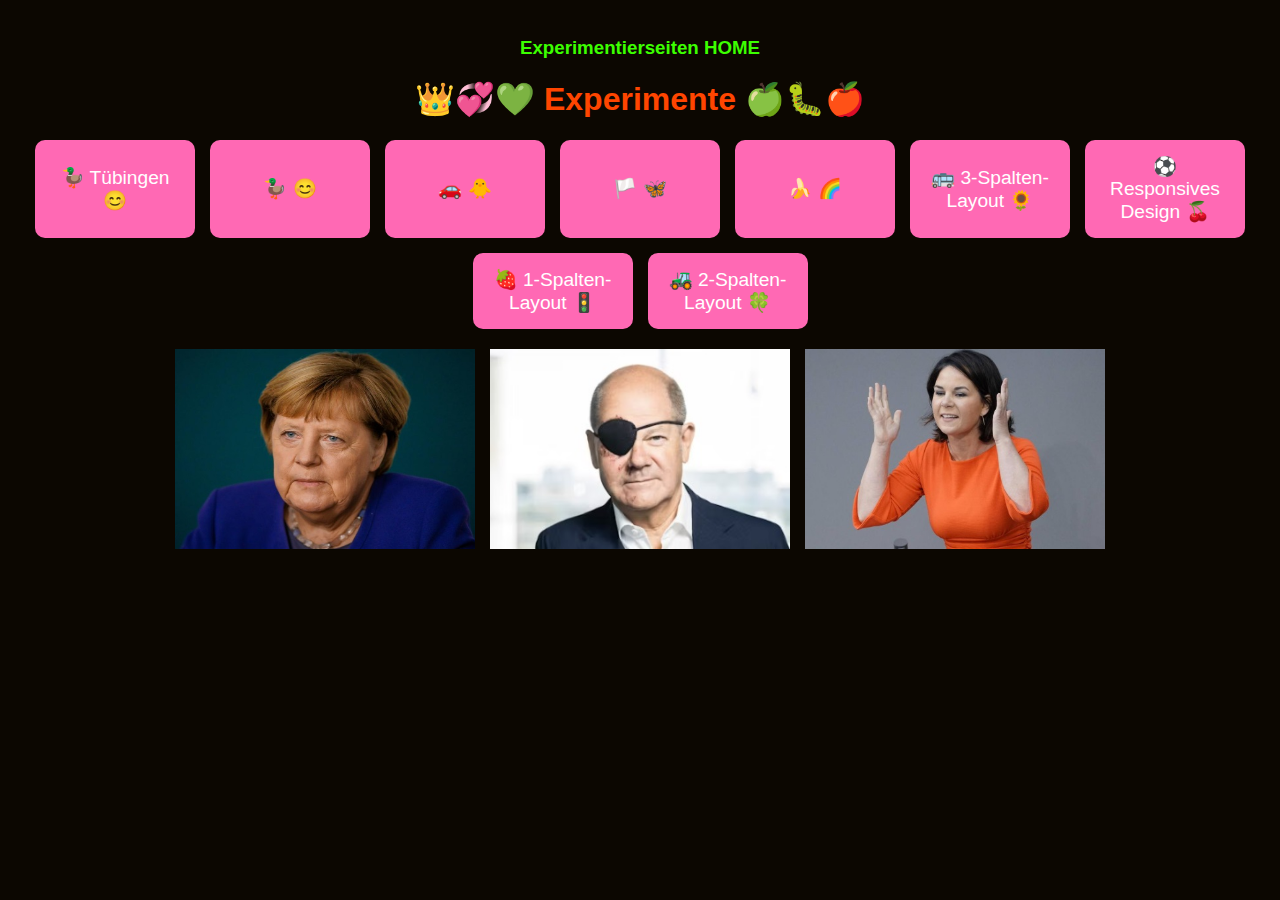
<file: index.html>
<!DOCTYPE html>
<html lang="de">
<head>
    <meta charset="UTF-8">
    <meta name="viewport" content="width=device-width, initial-scale=1.0">
    <title>Experimente mit html-Seminar.de</title>
    <style>
        body {
            text-align: center;
            background-color: #0c0701;
            font-family: Arial, sans-serif;
            padding: 10px;
        }
        h1 {
            color: #ff4500;
            font-size: 2em;
        }
        h3 {
            color: #3cff00;
        }

        .button-container {
            display: flex;
            flex-wrap: wrap;
            justify-content: center;
            gap: 15px;
            margin-top: 20px;
        }
        .button {
            background-color: #ff69b4;
            border: none;
            color: white;
            padding: 15px 20px;
            text-align: center;
            text-decoration: none;
            display: inline-block;
            font-size: 1.2em;
            border-radius: 10px;
            cursor: pointer;
            transition: transform 0.2s, background-color 0.3s;
            width: 100%;
            max-width: 160px;
        }
        .button:hover {
            background-color: #db3c8f;
            transform: scale(1.1);
        }
        .image-container {
            display: flex;
            flex-wrap: wrap;
            justify-content: center;
            gap: 15px;
            margin: 20px 0;
        }
        .image-placeholder {
            width: 100%;
            max-width: 300px;
            height: 200px;
            background-color: #f0f0f0;
            display: flex;
            align-items: center;
            justify-content: center;
            font-size: 1.5em;
            color: #999;
            border-radius: 10px;
        }
    </style>
</head>
<body>
	<h3>Experimentierseiten HOME</h3>

    <h1>👑💞💚  Experimente  🍏🐛🍎</h1>
    <div class="button-container">
        <button class="button" onclick="window.location.href='u09.html'">🦆 Tübingen 😊</button>
        <button class="button" onclick="window.location.href='u02.html'">🦆  😊</button>
        <button class="button" onclick="window.location.href='u03.html'">🚗  🐥</button>
        <button class="button" onclick="window.location.href='u04.html'">🏳️  🦋</button>
        <button class="button" onclick="window.location.href='u05.html'">🍌  🌈</button>
        <button class="button" onclick="window.location.href='u06.html'">🚌 3-Spalten-Layout 🌻</button>
        <button class="button" onclick="window.location.href='u07.html'">⚽ Responsives Design 🍒</button>
        <button class="button" onclick="window.location.href='u08.html'">🍓 1-Spalten-Layout 🚦</button>
        <button class="button" onclick="window.location.href='u09.html'">🚜 2-Spalten-Layout 🍀</button>
    </div>
    <div class="image-container">
        <div class="image-placeholder"><img src="Bild1.jpg" alt="" width="300" height="200"></div>
        <div class="image-placeholder"><img src="Bild2.jpg" alt="" width="300" height="200"></div>
        <div class="image-placeholder"><img src="Bild3.jpg" alt="" width="300" height="200"></div>
    </div>
</body>
</html>
</file>
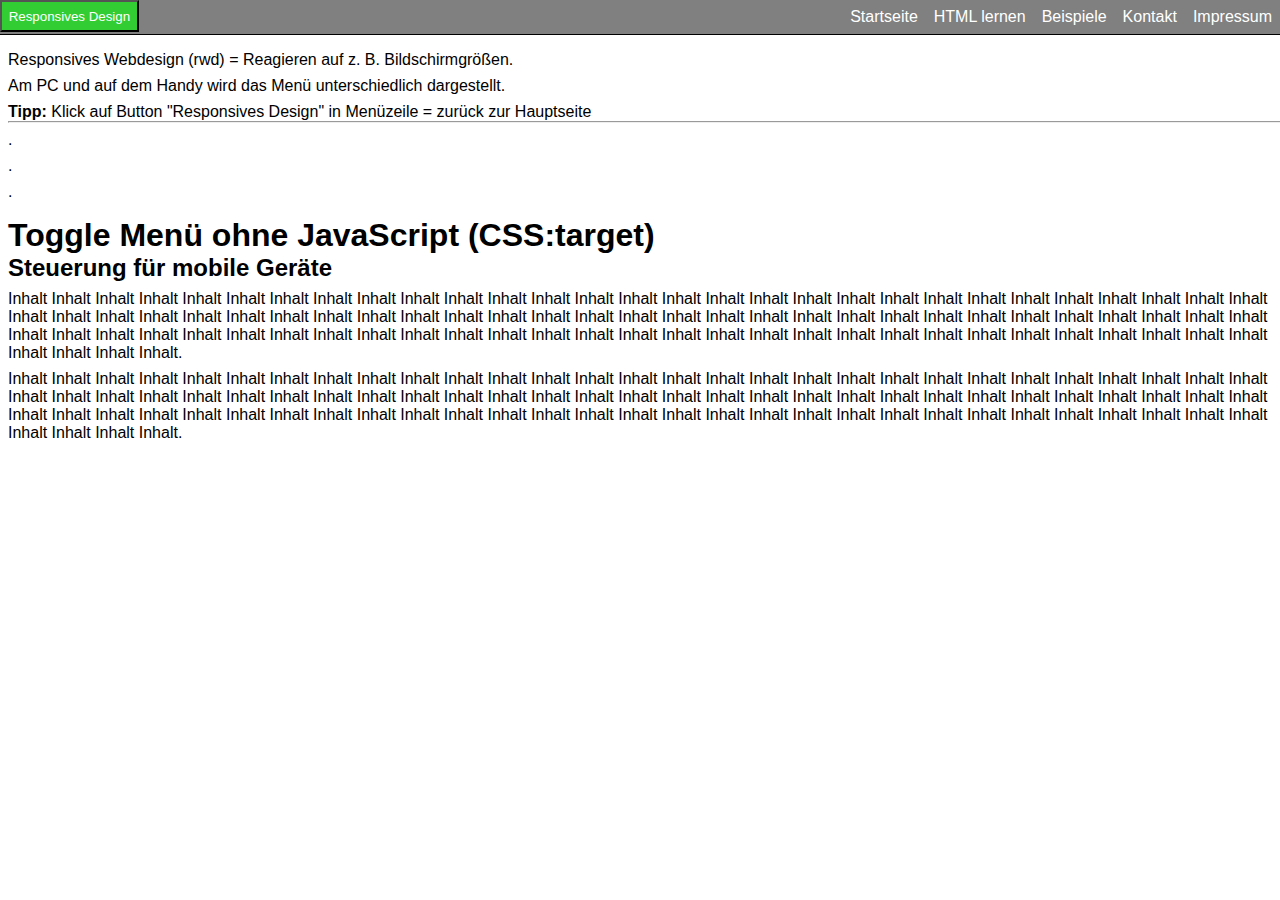
<file: u07.html>
<!DOCTYPE html>
<html>
<head>
  <meta charset="UTF-8">
  <meta name="viewport" content="width=device-width, initial-scale=1">
  <title>Toggle Menü ohne JavaScript (CSS:target)</title>
<style>
* {
    margin: 0;
    padding: 0;
    font-family: Arial, sans-serif;
}
header {
    background-color: yellow;
    background-color: gray;
    width: 100%;
    float: left;
    border-bottom: 1px solid black;
}
#bereichlogo {
    color: white;
    background-color: limegreen;    
    display: block;
    padding: 0.5em;
    text-decoration: none;
    float: left;    
}
#bereichlogo {
    width: auto;
}
#steuerung li {
    list-style: none;
    float: left;
}
#steuerung a {
    display: block;
    height: 100%;
    width: 100%;
    padding: 0.5em;
    text-decoration: none;
    color: white;
    background-color: gray;
}    
.menue-button {
    display: none;
}    
#steuerung {
    float: right;
}
#steuerung a:hover {
    color: black;
    background: orange;
}	
/* CSS erweitern um MENÜ-Button und entsprechende Steuerung */
/*	Menü-Button oben rechts einblenden bei kleiner als 600px */
@media only screen and (max-width:600px) {
	.menue-button {
		display: block;
	}
	.menue-button {
		background-color: darkblue;
		display: block;
		position: absolute;
		right: 0;
		top: 0;
		padding: 0.5em;
		color: white;
		cursor: pointer;
		text-decoration: none;
	}	
	#bereichlogo {
		width: 100%;
	}
	#steuerung {
		float: left;
		width: 100%;
		display: none;
	}	
	#steuerung li {
		width: 100%;
		border-bottom: 2px solid silver;
	}	
	.menue-button:hover {
		color: black;
		background: orange;
	}
}
/* die Magie, um die Steuerung einzublenden (auch auf mobile Devices) */
#nav-menue:target #steuerung {
    display: block;
}
/* ausblenden des Menü-Buttons zum öffnen - somit wird der zum Schließen sichtbar */
#nav-menue:target .menue-button-beschr-open {
    display: none ; 
}    
/* Allgemein Anweisungen */
section {
    padding: 0.5em;
    float: left;
    width: 100%;
}
h1, p {
    margin: 0.5em 0 0 0;
}	

</style>	
</head>
<body>
<header id="nav-menue">
    <button id="bereichlogo" class="titel-button" onclick="window.location.href='index.html'">Responsives Design</button> 
<!--
    <a href="#" id="bereichlogo">HTML-Seminar.de</a>
-->
    <nav id="steuerung" role="navigation">
    	<ul>
           <li><a href="#">Startseite</a></li>
           <li><a href="#">HTML lernen</a></li>
           <li><a href="#">Beispiele</a></li>
           <li><a href="#">Kontakt</a></li>
           <li><a href="#">Impressum</a></li>
        </ul>
    </nav>
    <a class="menue-button menue-button-beschr-close"
       href="#nav-menue-zu">MENÜ zu</a>
    <a class="menue-button menue-button-beschr-open" 
       href="#nav-menue">MENÜ auf</a>
</header>
<section>
    <p>Responsives Webdesign (rwd) = Reagieren auf z. B. Bildschirmgrößen.</p>
    <P>Am PC und auf dem Handy wird das Menü unterschiedlich dargestellt.</P>
    <P><b>Tipp:</b> Klick auf Button "Responsives Design" in Menüzeile = zurück zur Hauptseite</P>
    <hr>
    <p>.</p>
    <p>.</p>
    <p>.</p>
  <h1>Toggle Menü ohne JavaScript (CSS:target)</h1>
  <h2>Steuerung für mobile Geräte</h2>
  <p>Inhalt Inhalt Inhalt Inhalt Inhalt Inhalt Inhalt Inhalt Inhalt 
    Inhalt Inhalt Inhalt Inhalt Inhalt Inhalt Inhalt Inhalt Inhalt 
    Inhalt Inhalt Inhalt Inhalt Inhalt Inhalt Inhalt Inhalt Inhalt 
    Inhalt Inhalt Inhalt Inhalt Inhalt Inhalt Inhalt Inhalt Inhalt 
    Inhalt Inhalt Inhalt Inhalt Inhalt Inhalt Inhalt Inhalt Inhalt 
    Inhalt Inhalt Inhalt Inhalt Inhalt Inhalt Inhalt Inhalt Inhalt 
    Inhalt Inhalt Inhalt Inhalt Inhalt Inhalt Inhalt Inhalt Inhalt 
    Inhalt Inhalt Inhalt Inhalt Inhalt Inhalt Inhalt Inhalt Inhalt 
    Inhalt Inhalt Inhalt Inhalt Inhalt Inhalt Inhalt Inhalt Inhalt 
    Inhalt Inhalt Inhalt Inhalt Inhalt Inhalt Inhalt Inhalt Inhalt 
    Inhalt.</p>
  <p>Inhalt Inhalt Inhalt Inhalt Inhalt Inhalt Inhalt Inhalt Inhalt 
    Inhalt Inhalt Inhalt Inhalt Inhalt Inhalt Inhalt Inhalt Inhalt 
    Inhalt Inhalt Inhalt Inhalt Inhalt Inhalt Inhalt Inhalt Inhalt 
    Inhalt Inhalt Inhalt Inhalt Inhalt Inhalt Inhalt Inhalt Inhalt 
    Inhalt Inhalt Inhalt Inhalt Inhalt Inhalt Inhalt Inhalt Inhalt 
    Inhalt Inhalt Inhalt Inhalt Inhalt Inhalt Inhalt Inhalt Inhalt 
    Inhalt Inhalt Inhalt Inhalt Inhalt Inhalt Inhalt Inhalt Inhalt 
    Inhalt Inhalt Inhalt Inhalt Inhalt Inhalt Inhalt Inhalt Inhalt 
    Inhalt Inhalt Inhalt Inhalt Inhalt Inhalt Inhalt Inhalt Inhalt 
    Inhalt Inhalt Inhalt Inhalt Inhalt Inhalt Inhalt Inhalt Inhalt 
    Inhalt.</p>
</section>	
</body>
</html>
</file>
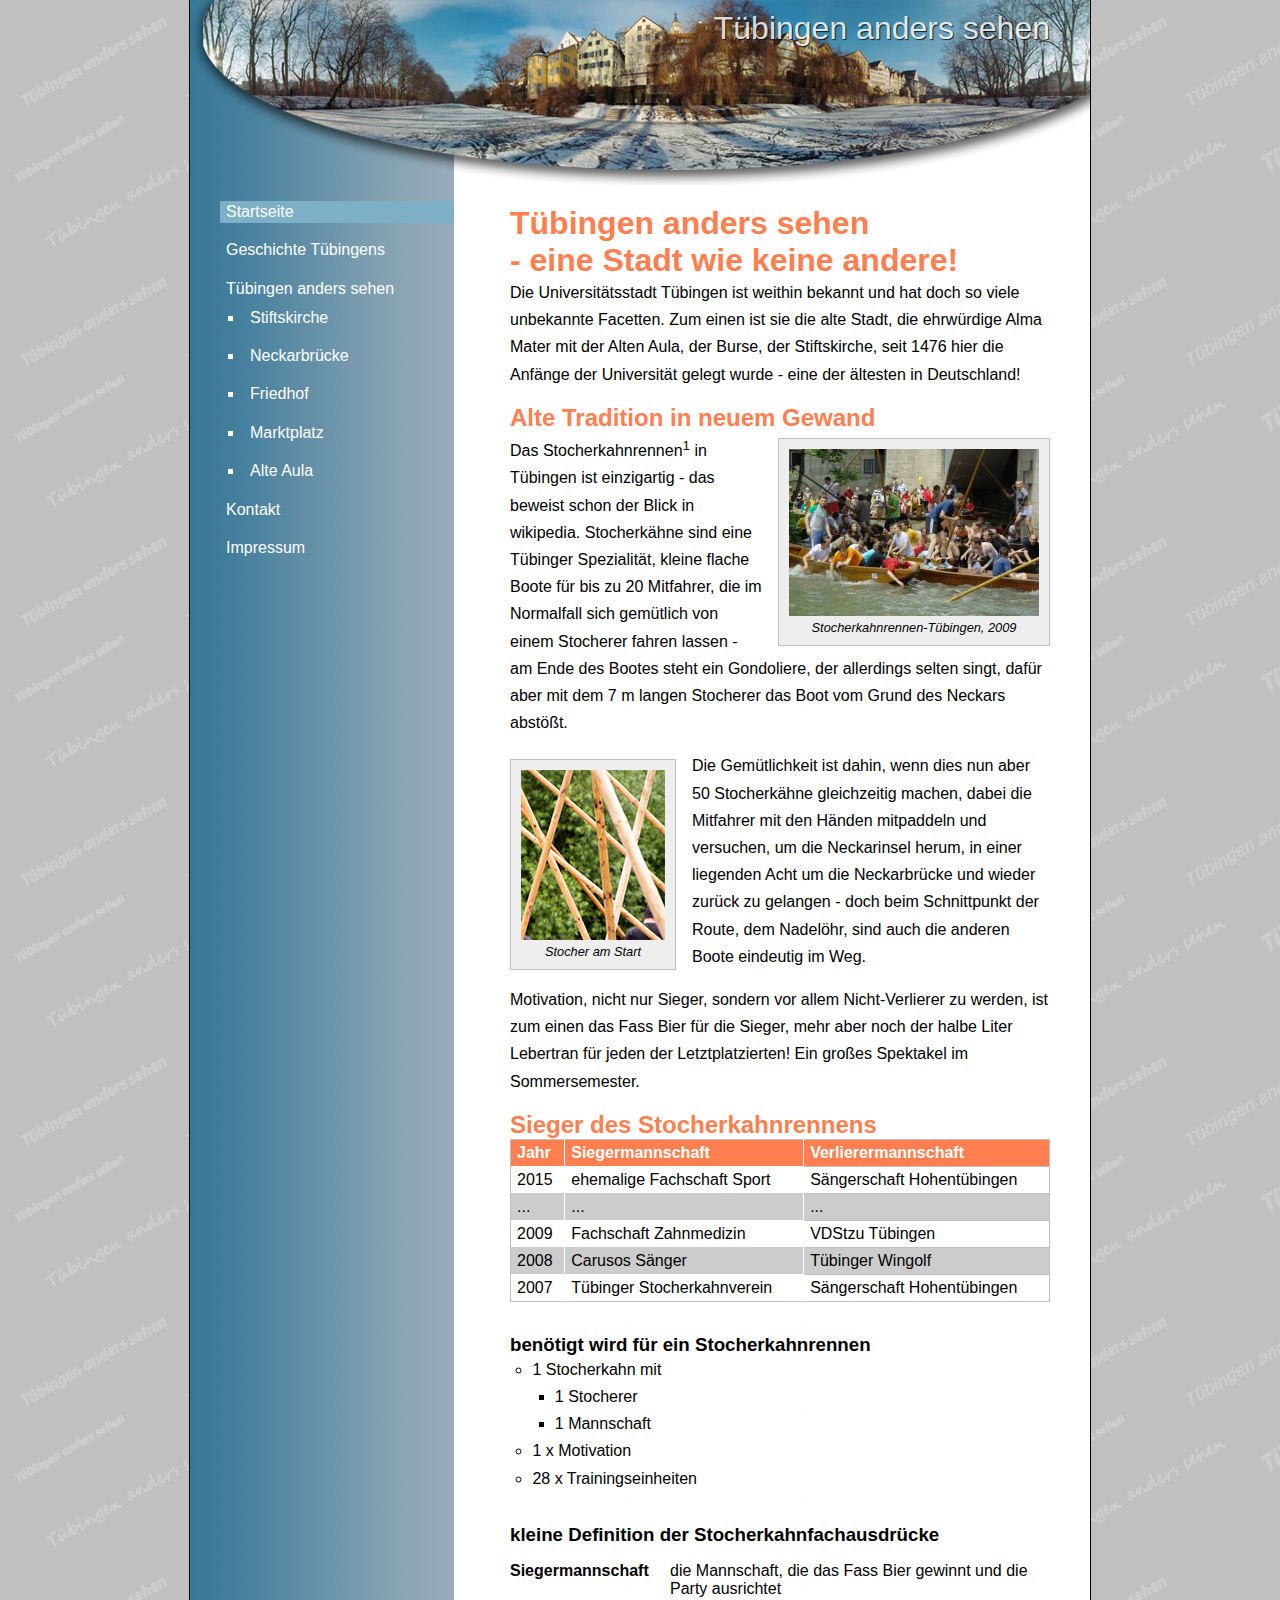
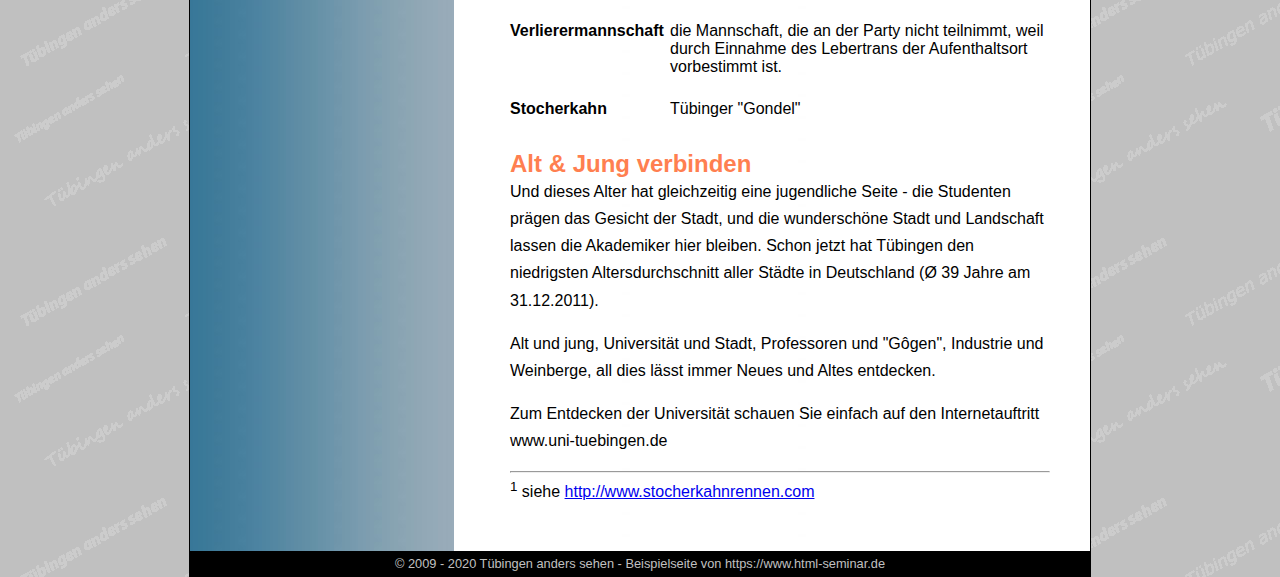
<file: u09.html>
<!DOCTYPE html>
<html lang="de">
    <head>
        <meta charset="utf-8">
        <title>Tübingen anders sehen</title>
        <link href="design09.css" rel="stylesheet">
        <meta name="viewport" content="width=device-width">
    </head>
    <body>
        
    <div id="wrapper">
        
        <header>
            <p>Tübingen anders sehen</p>
        </header>

        <nav>
            <ul>
                <li class="aktiv"><a href="index.html">Startseite</a></li>
                <li><a href="#">Geschichte Tübingens</a></li>
                <li><a href="#">Tübingen anders sehen</a>
                    <ul>
                        <li><a href="#">Stiftskirche</a></li>
                        <li><a href="#">Neckarbrücke</a></li>
                        <li><a href="#">Friedhof</a></li>
                        <li><a href="#">Marktplatz</a></li>
                        <li><a href="#">Alte Aula</a></li>
                    </ul>
                </li>
                <li><a href="#">Kontakt</a></li>
                <li><a href="#">Impressum</a></li>
            </ul>
        </nav>
        
<article>
    
<h1>Tübingen anders sehen<br>
- eine Stadt wie keine andere!</h1>

<p>Die Universitätsstadt Tübingen ist weithin bekannt und hat doch so viele unbekannte Facetten. Zum einen ist sie die alte Stadt, die ehrwürdige Alma Mater mit der Alten Aula, der Burse, der Stiftskirche, seit 1476 hier die Anfänge der Universität gelegt wurde - eine der ältesten in Deutschland!</p>

<h2>Alte Tradition in neuem Gewand</h2>

<figure>
<img src="bilder/tue-stocherkahnrennen.jpg" 
     alt="Stocherkahnrennen-Tübingen, 2009"
     title="Stocherkahnrennen-Tübingen, 2009"
     width="250" height="167">
<figcaption>Stocherkahnrennen-Tübingen, 2009</figcaption>
</figure>

<p>Das Stocherkahnrennen<sup>1</sup> in Tübingen ist einzigartig - das beweist schon der Blick in wikipedia. Stocherkähne sind eine Tübinger Spezialität, kleine flache Boote für bis zu 20 Mitfahrer, die im Normalfall sich gemütlich von einem Stocherer fahren lassen - am Ende des Bootes steht ein Gondoliere, der allerdings selten singt, dafür aber mit dem 7 m langen Stocherer das Boot vom Grund des Neckars abstößt.</p>

<figure class="bildlinks">
<img src="bilder/tue-stocher.jpg" 
     alt="Stocher am Start"
     title="Stocher am Start"
     width="144" height="170">
<figcaption>Stocher am Start</figcaption>
</figure>  
	


  

<p>Die Gemütlichkeit ist dahin, wenn dies nun aber 50 Stocherkähne gleichzeitig machen, dabei die Mitfahrer mit den Händen mitpaddeln und versuchen, um die Neckarinsel herum, in einer liegenden Acht um die Neckarbrücke und wieder zurück zu gelangen - doch beim Schnittpunkt der Route, dem Nadelöhr, sind auch die anderen Boote eindeutig im Weg.</p>

<p>Motivation, nicht nur Sieger, sondern vor allem Nicht-Verlierer zu werden, ist zum einen das Fass Bier für die Sieger, mehr aber noch der halbe Liter Lebertran für jeden der Letztplatzierten! Ein großes Spektakel im Sommersemester.</p>
 
<h2>Sieger des Stocherkahnrennens</h2>

<table>
    <thead>
        <tr>
            <th>Jahr</th>
            <th>Siegermannschaft</th>
            <th>Verlierermannschaft</th>
        </tr>
    </thead>
    <tbody>
        <tr>
            <td>2015</td>
            <td>ehemalige Fachschaft Sport</td>
            <td>Sängerschaft Hohentübingen</td>
        </tr>
        <tr>
            <td>...</td>
            <td>...</td>
            <td>...</td>
        </tr>
        <tr>
            <td>2009</td>
            <td>Fachschaft Zahnmedizin</td>
            <td>VDStzu Tübingen</td>
        </tr>
        <tr>
            <td>2008</td>
            <td>Carusos Sänger</td>
            <td>Tübinger Wingolf</td>
        </tr>
        <tr>
            <td>2007</td>
            <td>Tübinger Stocherkahnverein</td>
            <td>Sängerschaft Hohentübingen</td>
        </tr>
    </tbody>
</table>

<h3>benötigt wird für ein Stocherkahnrennen</h3>

<ul>
    <li>1 Stocherkahn mit
        <ul>
            <li>1 Stocherer</li>
            <li>1 Mannschaft</li>
        </ul>
    </li>
    <li>1 x Motivation</li>
    <li>28 x Trainingseinheiten</li>
</ul>	

	
<h3>kleine Definition der Stocherkahnfachausdrücke</h3>

<dl>
    <dt>Siegermannschaft</dt>
    <dd>die Mannschaft, die das Fass Bier gewinnt und die Party ausrichtet</dd>
	
	<div></div>
    
    <dt>Verlierermannschaft</dt>
    <dd>die Mannschaft, die an der Party nicht teilnimmt, weil durch Einnahme des Lebertrans der Aufenthaltsort vorbestimmt ist.</dd>

	<div></div>
    
    <dt>Stocherkahn</dt>
    <dd>Tübinger "Gondel"</dd>

</dl>

	
<h2>Alt & Jung verbinden</h2>

    <p>Und dieses Alter hat gleichzeitig eine jugendliche Seite - die Studenten prägen das Gesicht der Stadt, und die wunderschöne Stadt und Landschaft lassen die Akademiker hier bleiben. Schon jetzt hat Tübingen den niedrigsten Altersdurchschnitt aller Städte in Deutschland (Ø 39 Jahre am 31.12.2011).</p>

    <p>Alt und jung, Universität und Stadt, Professoren und "Gôgen", Industrie und Weinberge, all dies lässt immer Neues und Altes entdecken.</p>

<p>Zum Entdecken der Universität schauen Sie einfach auf den Internetauftritt www.uni-tuebingen.de</p>

<hr>    
    
<p><sup>1</sup> siehe <a href="http://www.stocherkahnrennen.com/" target="_blank" rel="noreferrer">http://www.stocherkahnrennen.com</a></p>
    </article>
    
    <footer>
© 2009 - 2020 Tübingen anders sehen - Beispielseite von <a href="https://www.html-seminar.de/">https://www.html-seminar.de</a>
    </footer>
    </div>    
    </body>
</html>
</file>
<file: design09.css>
* {
    padding: 0;
    margin: 0;
}

html, body {
    font-family: arial, sans-serif;
    font-size: 100%;
}

body {
    background-color: lightblue;
    background-color: #ccd7da;
    background-color: silver;
    text-align: center;
    background-image: url(bilder/hintergrund.png);
}

#wrapper {
    text-align: left;
    width: 900px;
    margin: 0 auto;
    background-image: url(bilder/hg-steuerung.jpg);
	border-left: black 1px solid;
	border-right: black 1px solid;
}

header {
/*    background-color: deepskyblue;*/
    background-image: url(bilder/tuebingen-kopf-900.png);
    height: 185px;
}

header p {
    color: white;
    text-align: right;
    font-size: 2em;
    padding: 10px 40px 0 0;
	text-shadow: 1px 1px 1px black;
	opacity: 0.8;
}

nav {
/*    background-color: orange;*/
    width: 234px;
    float: left;
    margin-left: 30px;
}

nav ul {
    list-style-type: none;    
	color: white;  /* damit AufzÃ¤hlungszeichen weiÃŸ angezeigt werden */
}

nav li {
	margin-top: 1.0em;
}

nav ul ul {
/*	background-color: limegreen;*/
    list-style-type: square;
    padding-left: 1.5em;
    margin-bottom: 1em;
}

nav ul ul li:first-child {
/*	background-color: green;*/
	/* Gegenarbeiten zu nav li { margin-top: 1.3em; */
	margin-top: 0.4em;   
}


nav a {
/*	background-color: lightblue;*/
    color: white;
    text-decoration: none;
	width: 100%;
	display: inline-block;
	line-height: 1.4em;

	/*  sonst Breite nicht sinnvoll handelbar  */
	box-sizing: border-box;  

	/*  wird erst beim hervorheben der aktiven Zeile benÃ¶tigt  */
	padding-left: 6px;    
	padding-right: 20px;
}

nav li.aktiv a {
	background-color: #7db0c6;
	/*	damit der Pfeil rechts nicht kommt */
	background-image:none;		 
	/*	keine Unterstreichung, dass es nicht nach Link aussieht */
	text-decoration: none;
	/*	Cursor normal, dass es nicht nach Link aussieht */
	cursor: default;             
}

nav a:hover {
    text-decoration: underline;
	background: url(bilder/dreieck2.gif) top right no-repeat;	
}





article {
/*
    background-color: yellowgreen;
    background-color: #eff;
*/
    margin: 20px 40px 30px 320px;
}


article h1,
article h2
{
    color: coral;
}

article p {
    padding-bottom: 1em;
    line-height: 1.7em;
}


figure {
	background-color: #eee;
	display: inline-block;
	padding: 10px;
	border: silver 1px solid;
	float: right;
	margin: 0.4em 0 0.4em 1em;
}

figcaption {
	font-size: 80%;
	text-align: center;
	font-style: italic;
}

.bildlinks {
	float: left;
	margin: 0.4em 1em 0.4em 0;
}


article ul {
    padding-left: 1.4em;
    line-height: 1.7em;
	margin-bottom: 2em;
	list-style-type: circle;
}

article ul ul {
	margin-bottom: 0em;
	list-style-type: square;
}

table {
	width: 100%;
    border: silver 1px solid;
    border-collapse: collapse;
	margin-bottom: 2em;
}

table thead {
    background-color: coral;
    color: white;
}

table th,
table td {
    padding: 4px 6px;
	border-right: white 1px solid;
}

tbody tr:nth-child(even) {background: #ccc}
tbody tr:nth-child(odd) {background: #fff}

th:last-child,
td:last-child { 
	border: silver 1px solid; 
}

tbody tr:hover {
	background-color: hsla(50, 20%, 50%, 0.6);
	cursor: default;
}


dl {
/*	background-color: yellow;*/
	margin-top: 1em;
	margin-bottom: 2em;
}

dt {
/*	background-color: orange;*/
	display: inline-block;
	float: left;
	font-weight: bold;
	max-width: 155px;
/*	color: coral;*/
}

dd {
/*	background-color: lime;*/
	margin-left: 160px;
	margin-bottom: 0.5em;
}

dl div {
/*	background-color: red;*/
	clear: both;
	margin-bottom: 1em;
	border: 0;
}

footer {
    background-color: black;
	text-align: center;
    clear:both;
	line-height: 2em;
	color: silver;
	font-size: 80%;
}

footer a {
	color: silver;
	text-decoration: none;
}
</file>
